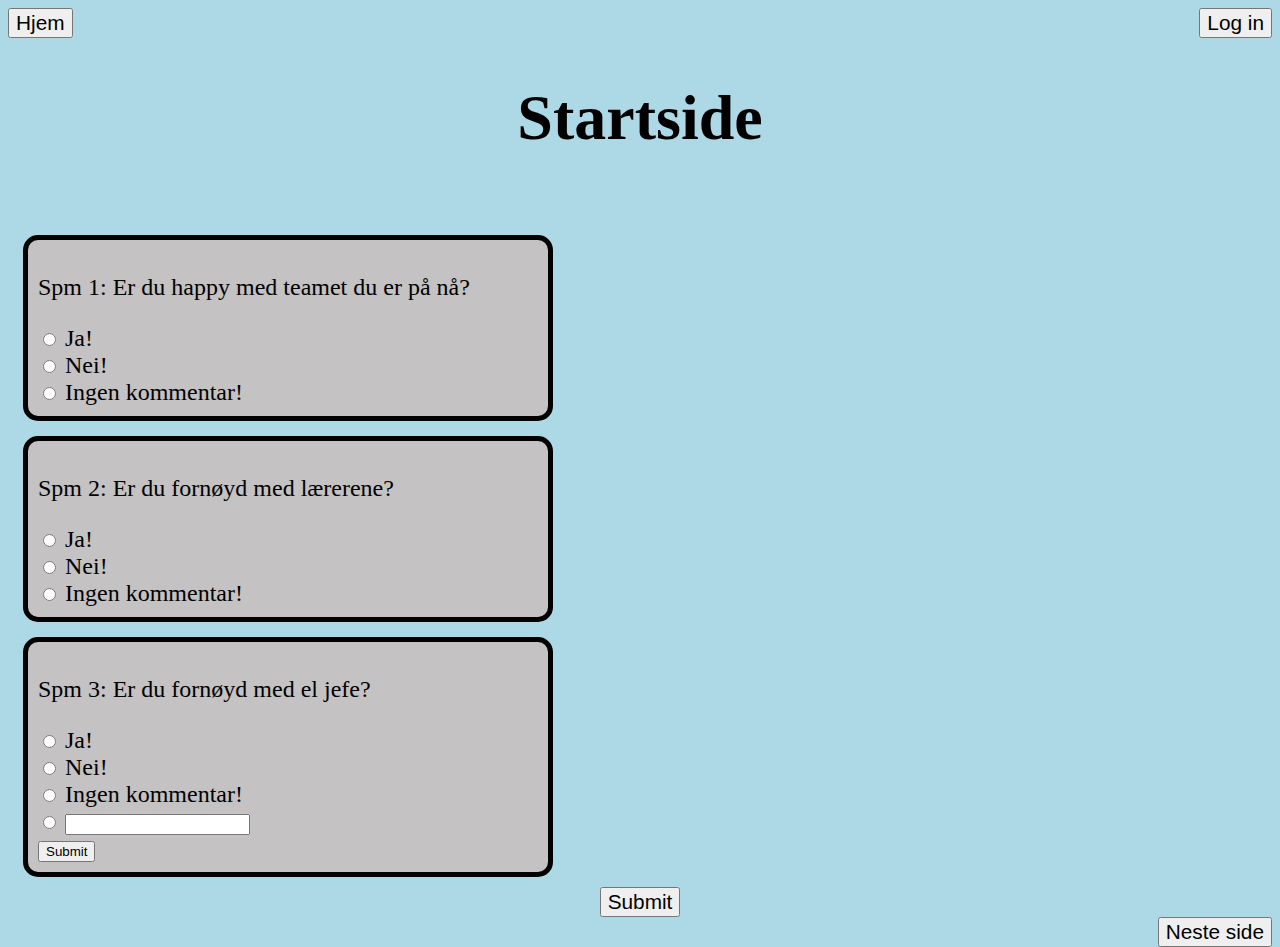
<file: index.html>
<!DOCTYPE html>
<html lang="en">

<head>
    <meta charset="UTF-8">
    <meta http-equiv="X-UA-Compatible" content="IE=edge">
    <meta name="viewport" content="width=device-width, initial-scale=1.0">
    <title>Document</title>
    <link href="style.css" rel="stylesheet">
    <script src="model.js"></script>
    <script src="view.js"></script>
    <script src="controller.js"></script>
</head>

<body>
    <div id="app"></div>

    <script>
        let appDiv = document.getElementById('app');
        covid();
    </script>

</body>


</html>
</file>
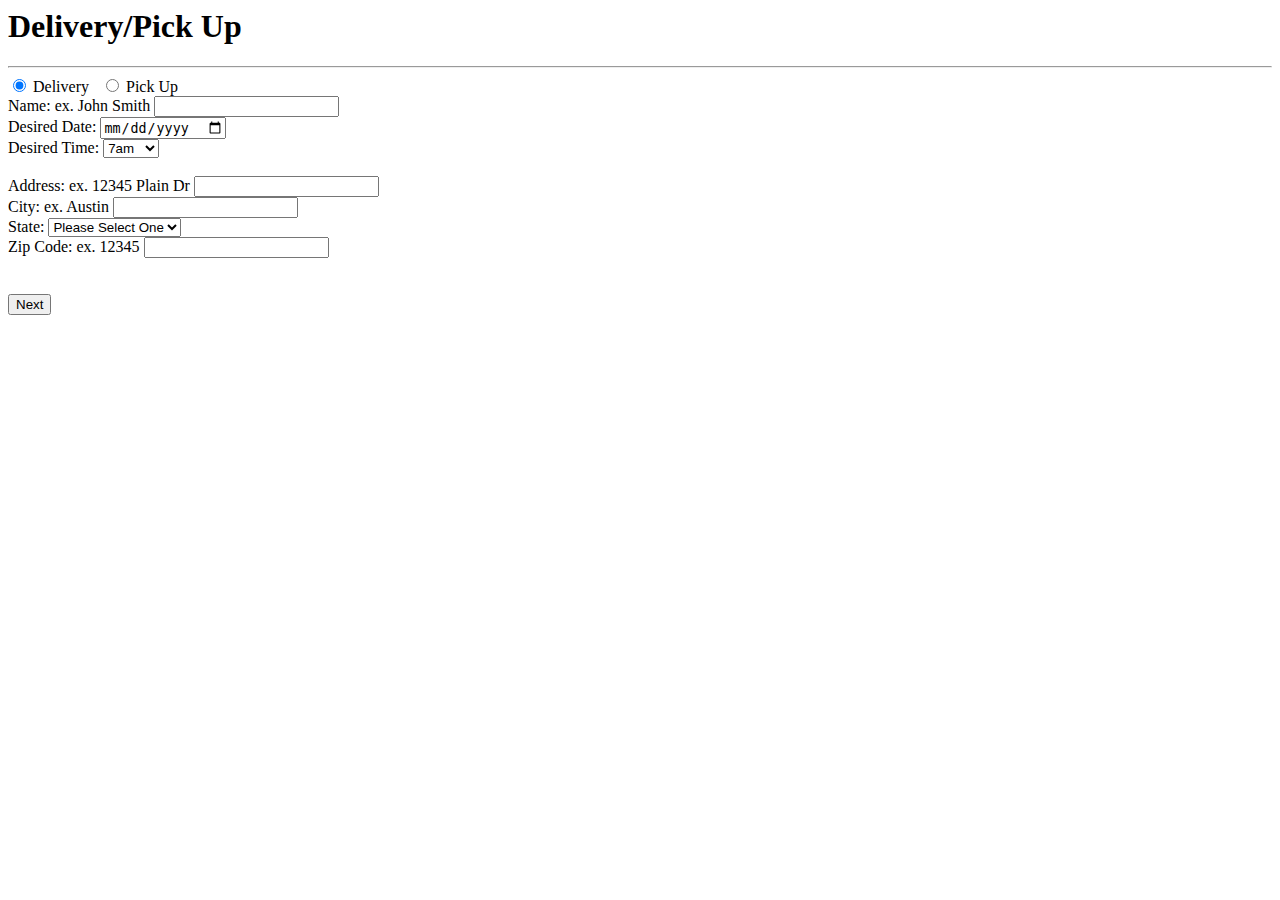
<file: index2.html>
<body>

    <form action="/shipping" method="POST">
        <div class="container">
            <h1>Delivery/Pick Up</h1>
            <hr>
            <input onchange="showFunctionDelivery()" type="radio" class="form-group" id="delivery" name="delivery"
                checked> Delivery &nbsp
            <input onchange="showFunctionPickup()" type="radio" class="form-group" id="pickup" name="delivery"> Pick Up
            &nbsp
            <br>
            <!---Needed for order name, date time.-->
            <div class="row" id="pickupStuff">
                <div class="col-sm-3">
                    Name: ex. John Smith
                    <input required type="text" pattern="\D+" id="name" class="form-control" value="" name="name">
                </div>
                <div class="col-sm-3">
                    Desired Date:
                    <input required type="date" id="date" class="form-control" name="date">
                </div>
                <div class="col-sm-3" id="time">
                    Desired Time:
                    <select class="form-control">
                        <option value="7am">7am</option>
                        <option value="8am">8am</option>
                        <option value="9am">9am</option>
                        <option value="10am">10am</option>
                        <option value="11am">11am</option>
                        <option value="12pm">12pm</option>
                        <option value="1pm">1pm</option>
                        <option value="2pm">2pm</option>
                        <option value="3pm">3pm</option>
                        <option value="4pm">4pm</option>
                    </select>
                </div>

            </div>
        </div>
        <br>
        <!--delivery stuff-->
        <div class="container" id="deliveryStuff">
            <div class="row">
                <div class="col-sm-3" id="deliveryOp">
                    Address: ex. 12345 Plain Dr
                    <input required type="text" id="address" pattern="\d+\s\D+" class="form-control" value=""
                        name="address">
                </div>
                <div class="col-sm-3" id="deliveryOp">
                    City: ex. Austin
                    <input required type="text" id="city" pattern="\D+" class="form-control" value="" name="city">
                </div>
                <div class="col-sm-3" id="deliveryOp">
                    State:
                    <select required class="form-control" id="state" name="statename">
                        <option value="">Please Select One</option>
                        <option value="AK">Alaska</option>
                        <option value="AL">Alabama</option>
                        <option value="AR">Etc.</option>

                    </select>
                </div>
                <div class="col-sm-3" id="deliveryOp">
                    Zip Code: ex. 12345
                    <input required id="zip" type="text" pattern="\d{5}" class="form-control" value="" name="zipcode">
                </div>
            </div>
        </div><br><br>

        <script>
            let d = document.getElementById("delivery"),
                p = document.getElementById("pickup");
        </script>
        <footer class="container-fluid text-center">
            <a href="/billing"><button type="submit" class="btn btn-danger">Next</button></a>
        </footer>
    </form>


    <script>

        function showFunctionDelivery() {
            var x = document.getElementById("deliveryStuff");
            var y = document.getElementById("pickupStuff");

            if (x.style.display === "none") {
                x.style.display = "block";


            } else {
                x.style.display = "block";


            }
        }

        function showFunctionPickup() {
            var x = document.getElementById("deliveryStuff");
            var y = document.getElementById("pickupStuff");

            if (x.style.display === "block") {
                x.style.display = "none";



            } else {
                x.style.display = "none";


            }
        }




    </script>

</body>
</file>
<file: style.css>
body {
    background-color: lightblue;
}

.logg {
    float: right;
}


.spm {
    background-color: rgb(196, 194, 194);
    margin-left: 15px;
    margin-top: 15px;
    border: solid black 5px;
    padding: 10px;
    border-radius: 15px;
    font-size: 1.5rem;
    max-width: 500px;
}
.covid-19 {
    text-align: center;
    font-size: 2rem;
    margin-bottom: 80px;
}
.knapp{
    margin-top: 10px;
    
   
}
.virus {
    float: right;
}
button {
    font-size: 1.3rem;
    
}
</file>
